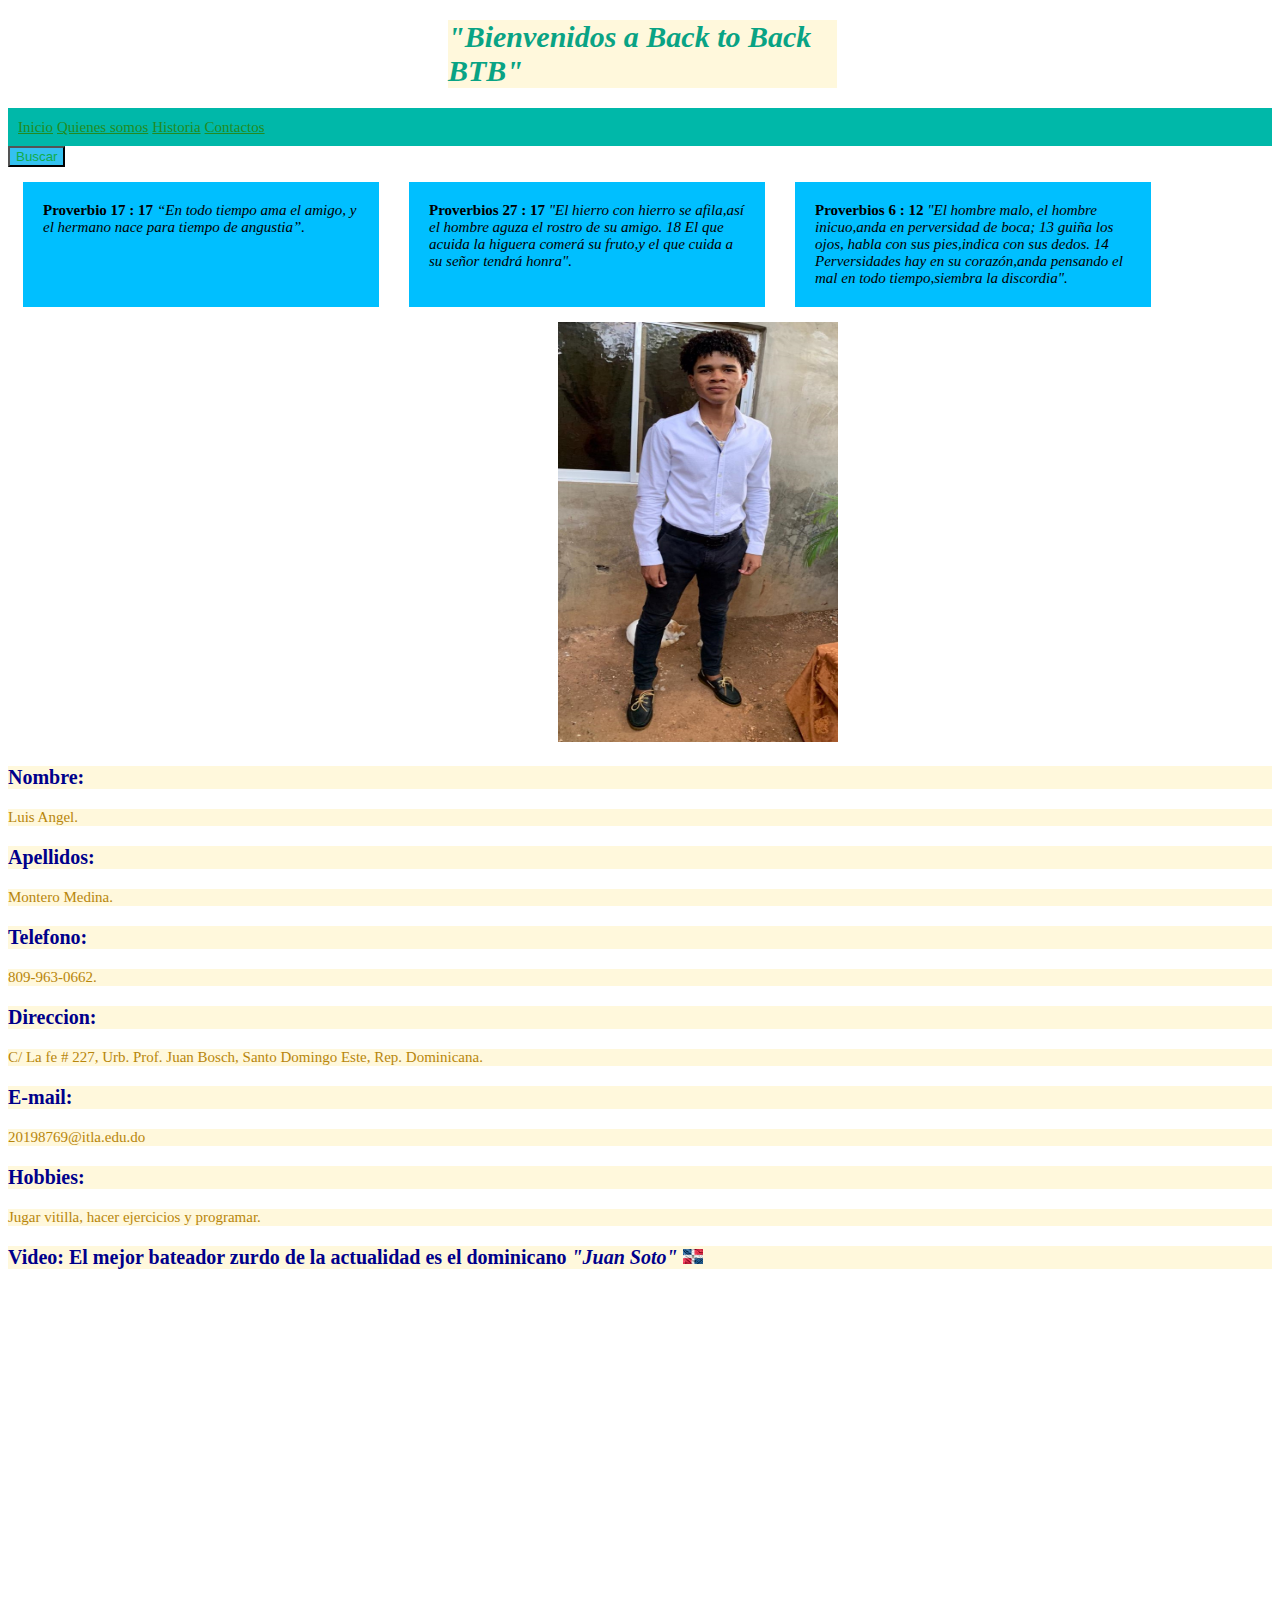
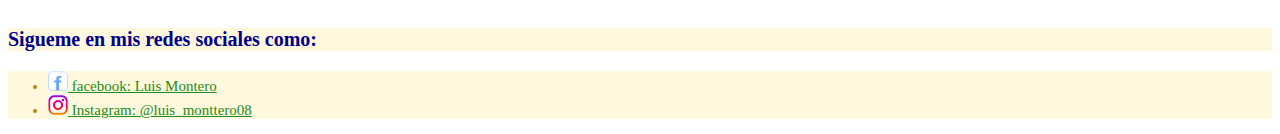
<file: index.html>
<!DOCTYPE html>
<html lang="en">
<head>
    <meta charset="UTF-8">
    <meta http-equiv="X-UA-Compatible" content="IE=edge">
    <meta name="viewport" content="width=, initial-scale=1.0">
    <!-- Este es el tituto de mi pagina -->
    <title>Back to Back BTB</title>
    <!-- Aqui se llama al archivo de tipo para su diferentes estilos y/o colores -->
    <link rel="stylesheet" href="estilos.css">

</head>
<body>
    <!-- Encabezado principal de la pagina -->
    
        <h1>
           <i>
             "Bienvenidos a Back to Back BTB"
           </i> <!-- Etiqueta para la letras cursivas -->
        </h1>
    <nav>
        <a href="#">Inicio</a>
        <a href="#">Quienes somos</a>
        <a href="#">Historia</a>
        <a href="#">Contactos</a>
    </nav>
    <button>Buscar</button>
    <section class="Padre">
        <p class="columna">
            <b>Proverbio 17 : 17 </b>
            <i>
                “En todo tiempo ama el amigo, y el hermano nace para tiempo de angustia”.
            </i>
        </p>
        <p class="columna">
            <b>Proverbios 27 : 17 </b>
            <i>
                "El hierro con hierro se afila,así el hombre aguza el rostro de su amigo. 18 El que acuida la higuera comerá su fruto,y el que cuida a su señor tendrá honra".
            </i>    
        </p>
        <p class="columna">
            <b>Proverbios 6 : 12 </b>
            <i>
              "El hombre malo, el hombre inicuo,anda en perversidad de boca; 
               13 guiña los ojos, habla con sus pies,indica con sus dedos. 
                14 Perversidades hay en su corazón,anda pensando el mal en todo tiempo,siembra la discordia".
            </i>   
        </p>

    </section>
    <!-- Etiqueta para agregar una Foto -->
    <img class="foto"
         src="img/Luis Angel Montero.jpeg" 
         alt="Esta es una foto de prueba" 
       
        height="420" width="280"> <!-- Ajuste de altura y anchura de la foto -->

    <h3>
        Nombre:
    </h3>
    <p>
        Luis Angel. 
    </p>
    <h3>
        Apellidos:
    </h3>
    <p>
        Montero Medina.
    </p>
    <h3>
        Telefono:
    </h3>
    <p>
        809-963-0662.
    </p>
    <h3>
        Direccion:
    </h3>
    <p>
        C/ La fe # 227, Urb. Prof. Juan Bosch, Santo Domingo Este, Rep. Dominicana.
    </p>
    <h3>
        E-mail:
    </h3>
    <p>
        20198769@itla.edu.do
    </p>
    <h3>
        Hobbies:
    </h3>
    <p>Jugar vitilla, hacer ejercicios y programar.</p>

    <div>
        <h3>
            Video: El mejor bateador zurdo de la actualidad es el dominicano 
             <i> <!-- cursivas -->
                 <b> <!-- etiqueta de negritas -->
                     "Juan Soto"
                     <img 
                       src="img/dominicana.jpg" 
                       alt="bandera dominicana"
                       height="15"
                       width="20"
                     >
                 </b>
               </i>
        </h3>
        <!-- Etiqueta para colocar video en la pagina -->
        <iframe 
          width="560" height="315" 
          src="https://www.youtube.com/embed/6la3yLjPLHI" 
          title="Juan Soto MLB" 
          frameborder="0" 
          allow="accelerometer; autoplay; clipboard-write; encrypted-media; gyroscope; picture-in-picture" 
          allowfullscreen>
       </iframe>
        <video src=""></video>
    </div>
    
    <footer>
        <h3 id="links">
            Sigueme en mis redes sociales como: 
        </h3>

        <!-- Lista de links (redes sociales)-->
        <ul>
            <li> <!-- etiqueta para los elementos de la lista -->
               <a 
                  href="https://www.facebook.com/luisangel.monteromedina">
                  <img src="img/FC.png" 
                       alt="logo de facebook"
                       height="20"
                       width="20"
                    >
                  facebook: Luis Montero
               </a> 
            </li>

            <li>
                <a 
                href="https://www.instagram.com/luis_monttero08/?hl=es-la">
                      <img src="img/IG.png" 
                          alt="Logo de Instagram"
                          height="20"
                           width="20"
                       >
                      Instagram: @luis_monttero08
               </a>
            </li>
        </ul> <!-- Fin de la lista -->
    </footer>
       
        
</body>
</html>
</file>
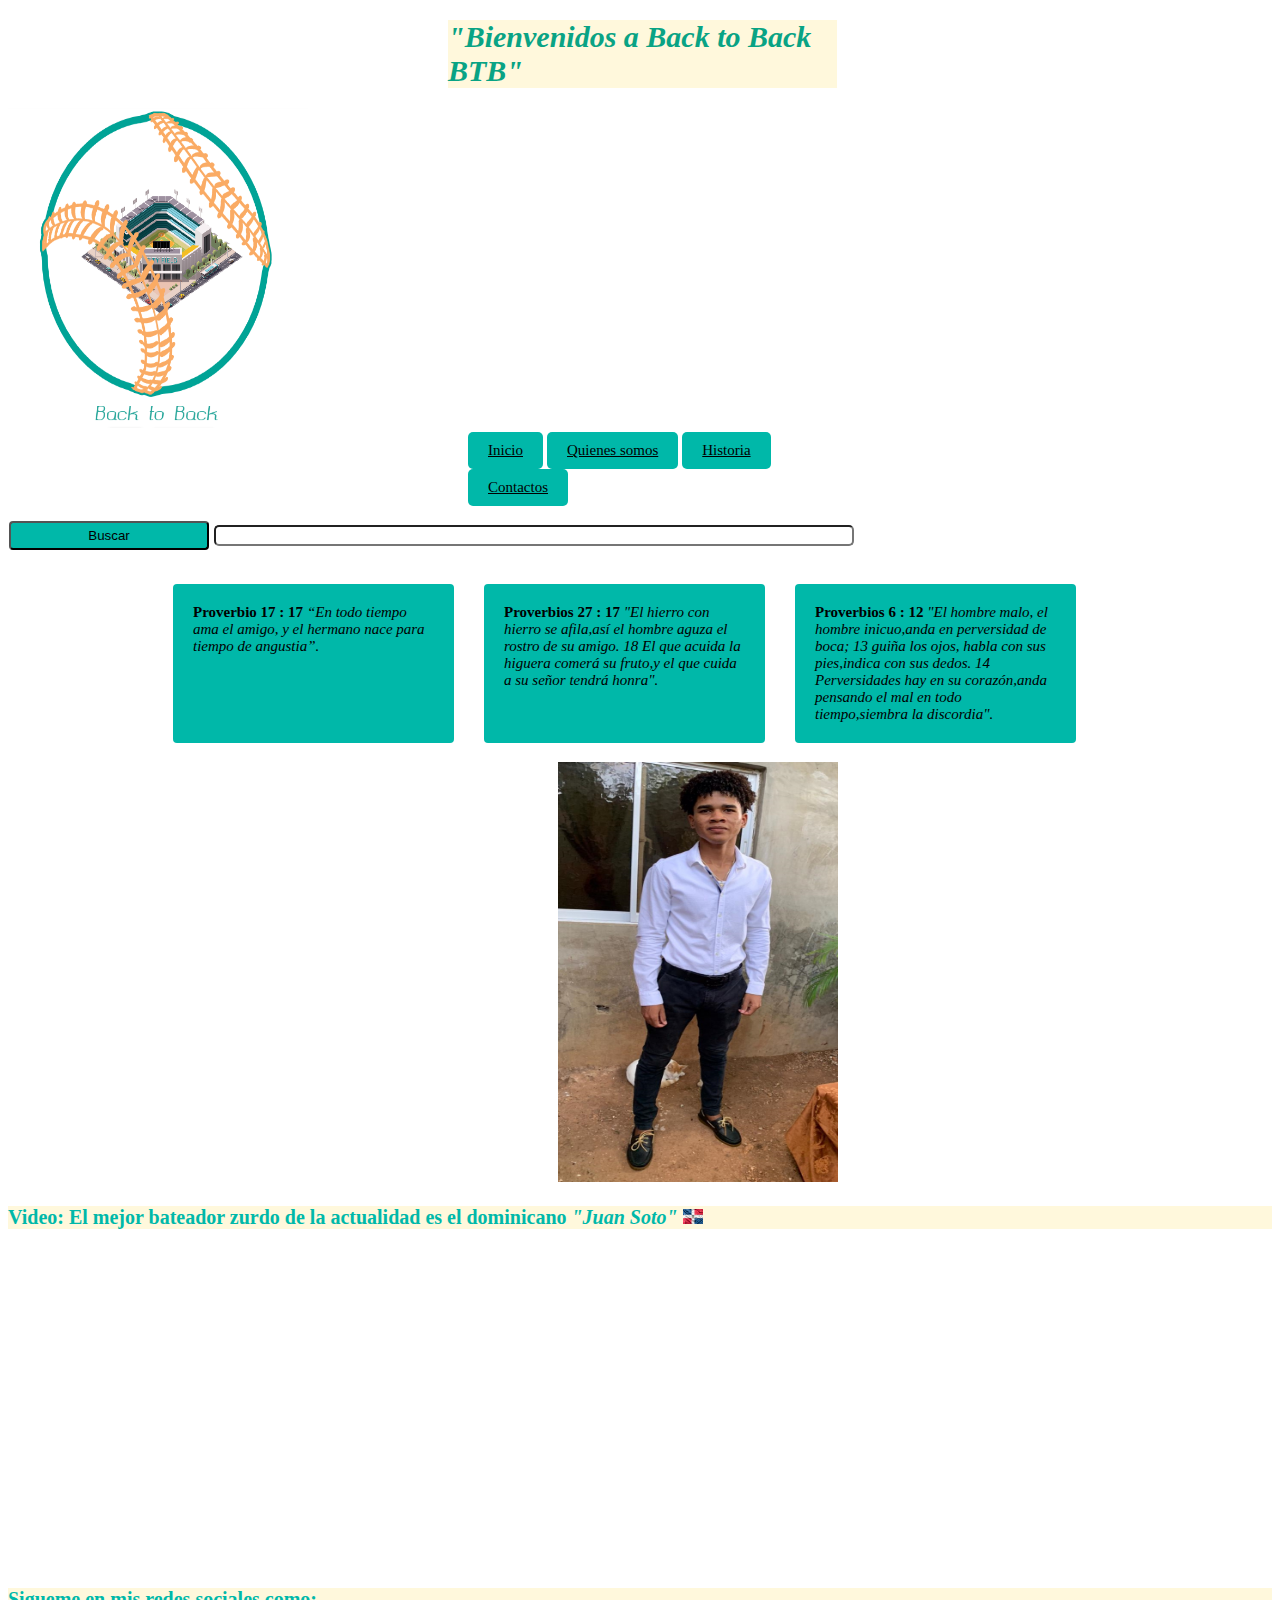
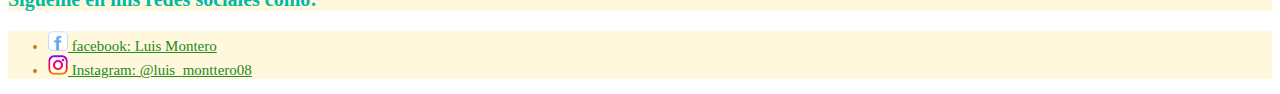
<file: html/index.html>
<!DOCTYPE html>
<html lang="en">
<head>
    <meta charset="UTF-8">
    <meta http-equiv="X-UA-Compatible" content="IE=edge">
    <meta name="viewport" content="width=, initial-scale=1.0">
    <!-- Este es el tituto de mi pagina -->
    <title>Back to Back BTB</title>
    <!-- Aqui se llama al archivo de tipo para su diferentes estilos y/o colores -->
    <link rel="stylesheet" href="/css/estilos.css">
    <link rel="shortcut icon" href="/img/Icon.ico" type="image/x-icon">

</head>
<body>
    <!-- Encabezado principal de la pagina -->
    <header>
        <h1>
           <i>
             "Bienvenidos a Back to Back BTB"
           </i> <!-- Etiqueta para la letras cursivas -->
        </h1>
        <img id="logo" src="/img/Icon.PNG" alt="Foto de prueba"
        height="320" width="300">
    </header>
        
    <nav>
        <a href="#" class="hola">Inicio</a>
        <a href="#" class="hola">Quienes somos</a>
        <a href="#" class="hola">Historia</a>
        <a href="#" class="hola">Contactos</a>
    </nav>
    <div class="buscar">
         <button>Buscar</button>
         <input type="text" >
    </div>
   
    <section class="Padre">
        <p class="columna">
            <b>Proverbio 17 : 17 </b>
            <i>
                “En todo tiempo ama el amigo, y el hermano nace para tiempo de angustia”.
            </i>
        </p>
        <p class="columna">
            <b>Proverbios 27 : 17 </b>
            <i>
                "El hierro con hierro se afila,así el hombre aguza el rostro de su amigo. 18 El que acuida la higuera comerá su fruto,y el que cuida a su señor tendrá honra".
            </i>    
        </p>
        <p class="columna">
            <b>Proverbios 6 : 12 </b>
            <i>
              "El hombre malo, el hombre inicuo,anda en perversidad de boca; 
               13 guiña los ojos, habla con sus pies,indica con sus dedos. 
                14 Perversidades hay en su corazón,anda pensando el mal en todo tiempo,siembra la discordia".
            </i>   
        </p>

    </section>
    <!-- Etiqueta para agregar una Foto -->
    <img class="foto"
         src="/img/Luis Angel Montero.jpeg" 
         alt="Esta es una foto de prueba" 
       
        height="420" width="280"> <!-- Ajuste de altura y anchura de la foto -->

    <div>
        <h3>
            Video: El mejor bateador zurdo de la actualidad es el dominicano 
             <i> <!-- cursivas -->
                 <b> <!-- etiqueta de negritas -->
                     "Juan Soto"
                     <img 
                       src="/img/dominicana.jpg" 
                       alt="bandera dominicana"
                       height="15"
                       width="20"
                     >
                 </b>
               </i>
        </h3>
        <!-- Etiqueta para colocar video en la pagina -->
        <iframe 
          width="560" height="315" 
          src="https://www.youtube.com/embed/6la3yLjPLHI" 
          title="Juan Soto MLB" 
          frameborder="0" 
          allow="accelerometer; autoplay; clipboard-write; encrypted-media; gyroscope; picture-in-picture" 
          allowfullscreen>
       </iframe>
        
    </div>
    
    <footer>
        <h3 id="links">
            Sigueme en mis redes sociales como: 
        </h3>

        <!-- Lista de links (redes sociales)-->
        <ul>
            <li> <!-- etiqueta para los elementos de la lista -->
               <a 
                  href="https://www.facebook.com/luisangel.monteromedina">
                  <img src="/img/FC.png" 
                       alt="logo de facebook"
                       height="20"
                       width="20"
                    >
                  facebook: Luis Montero
               </a> 
            </li>

            <li>
                <a 
                href="https://www.instagram.com/luis_monttero08/?hl=es-la">
                      <img src="/img/IG.png" 
                          alt="Logo de Instagram"
                          height="20"
                           width="20"
                       >
                      Instagram: @luis_monttero08
               </a>
            </li>
        </ul> <!-- Fin de la lista -->
    </footer>
       
        
</body>
</html>
</file>
<file: estilos.css>
h1{
    color: #09a384;
    background-color:cornsilk;
    font-size: 30px;
    margin-left: 440px;
    margin-right: 435px;
}  
h3{
    color: darkblue;
    font-size: 20px;
    background-color: cornsilk;
}  
p{
    color: darkgoldenrod;
    font-size: 15px;
    background-color: cornsilk;
}
ul{
    color: darkgoldenrod;
    font-size: 15px;
    background-color: cornsilk;
}
a{
    color:forestgreen;
    font-size: 15px;
    
}
.foto{
    margin-left: 550px;
    margin-right:  550px;
    background-color: cornsilk;
}
nav{
    background-color: #00b8a9;
    color: black;
    padding: 10px;
}
.columna{
    background-color: deepskyblue;
    color: black;
    padding: 20px;
    width: 25%;
    margin: 15px;
}
.Padre{
    display: flex;
   
}
button{
    background-color:rgb(52, 193, 240);
    color: rgb(16, 172, 75);
}
</file>
<file: css/estilos.css>
h1{
    color: #09a384;
    background-color:cornsilk;
    font-size: 30px;
    margin-left: 440px;
    margin-right: 435px;
} 
input{
    width: 50%;
    border-radius: 5px;
}
#id{
    margin-left: 500px;
    margin-right: 500px;
    
}
nav{
    margin-left: 460px;
    margin-right: 460px;
}
h3{
    color: #00b8a9;
    font-size: 20px;
    background-color: cornsilk;
}  
p{
    color: darkgoldenrod;
    font-size: 15px;
    background-color: cornsilk;
}
ul{
    color: darkgoldenrod;
    font-size: 15px;
    background-color: cornsilk;
}
a{
    color:forestgreen;
    font-size: 15px;
    border-radius: 5px;
    
}
.foto{
    margin-left: 550px;
    margin-right:  550px;
    background-color: cornsilk;
}

.hola{
    background-color: #00b8a9;
    color: black;
    padding: 10px 20px;
    display: inline-block;
}
.columna{
    background-color: #00b8a9;
    color: black;
    padding: 20px;
    width: 25%;
    margin: 15px;
    border-radius: 4px;
}
.Padre{
    display: flex;
    padding: 2px 100px;
    margin: 2px 50px;
   
}
button{
    background-color:#00b8a9;
    color: black;
    padding: 5px 30px;
    margin: 15px 1px;
    border-radius: 4px;
    width: 200px;
}
button:hover{
    background-color:gold;
}
button:active{
    background-color: green;
}
</file>
